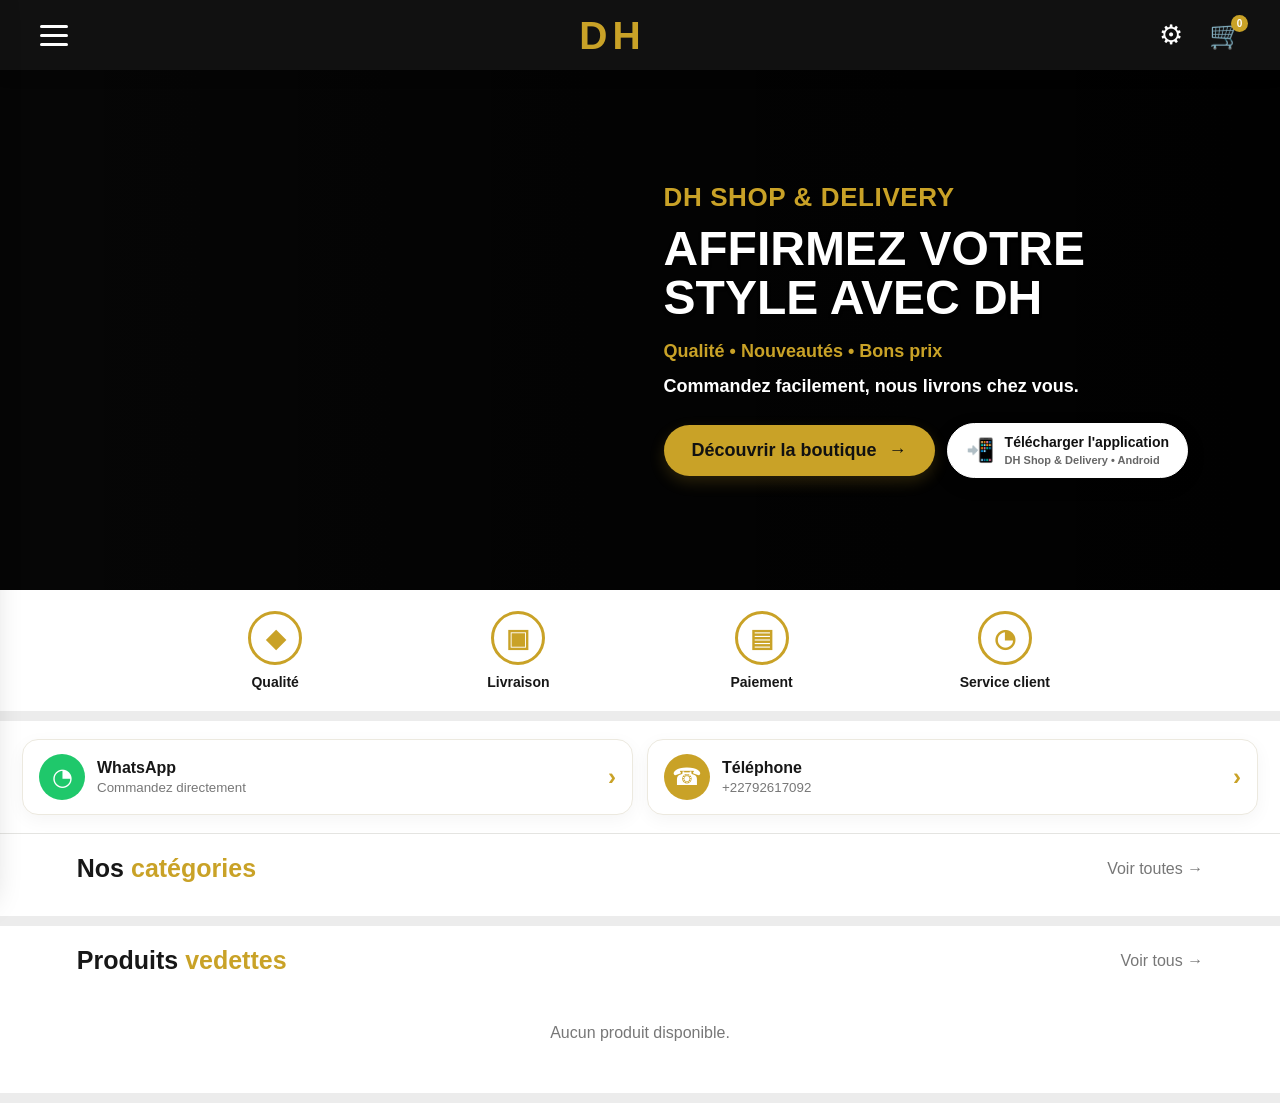
<file: index.html>
<!doctype html>
<html lang="fr">
<head>
<meta charset="utf-8">
<meta name="viewport" content="width=device-width,initial-scale=1,viewport-fit=cover">
<meta name="theme-color" content="#111111">
<title>DH Shop & Delivery</title>
<meta name="description" content="DH Shop & Delivery — Mode, sport, accessoires et plus.">
<link rel="stylesheet" href="style.css?v=900">
</head>
<body>
<header class="topbar">
  <button id="menuBtn" class="head-icon" aria-label="Ouvrir le menu"><span></span><span></span><span></span></button>
  <a href="#accueil" class="head-logo" aria-label="DH Shop & Delivery">DH</a>
  <div class="head-right">
    <a href="admin.html" class="head-icon gear" aria-label="Administration">⚙</a>
    <button id="cartBtn" class="head-icon cart" aria-label="Panier">🛒<b id="cartCount">0</b></button>
  </div>
</header>

<div id="drawerBackdrop" class="drawer-backdrop"></div>
<aside id="sideMenu" class="side-menu" aria-hidden="true">
  <div class="side-head"><div class="side-logo">DH</div><button id="closeMenu" class="close-menu" aria-label="Fermer">×</button></div>
  <nav class="side-nav">
    <a href="#accueil" data-close-menu><span>⌂</span>Accueil</a>
    <a href="#boutique" data-close-menu><span>▣</span>Boutique</a>
    <a href="#suivi" data-close-menu><span>◉</span>Suivi de commande</a>
    <div id="sideCategories"></div>
    <a href="#panier" data-open-cart><span>🛒</span>Panier</a>
    <a href="#contact" data-close-menu><span>☎</span>Contact</a>
    <a href="admin.html" class="admin-menu"><span>⚙</span>Administration</a>
  </nav>
  <div class="side-foot">
    <div><b>WhatsApp</b><small id="sideWhatsApp">Commandez directement</small></div>
    <div><b>DH Shop & Delivery</b><small>Votre boutique en ligne</small></div>
  </div>
</aside>

<main>
<section id="accueil" class="home">
  <div id="hero" class="hero">
    <div id="heroProducts" class="hero-products" aria-hidden="true"></div>
    <div class="hero-overlay"></div>
    <div class="hero-content">
      <span class="hero-mini">DH SHOP & DELIVERY</span>
      <h1>AFFIRMEZ VOTRE<br><strong>STYLE AVEC DH</strong></h1>
      <p class="hero-points">Qualité • Nouveautés • Bons prix</p>
      <p>Commandez facilement, nous livrons chez vous.</p>
      <div class="hero-actions">
        <a href="#boutique" class="red-btn hero-btn">Découvrir la boutique <span>→</span></a>
        <a href="https://drive.google.com/uc?export=download&id=173XgfcDX1SfFdUmQ3bgEJyu_L2qntNXr" class="app-download-btn" download>
          <span class="app-download-icon">📲</span>
          <span><b>Télécharger l'application</b><small>DH Shop & Delivery • Android</small></span>
        </a>
      </div>
    </div>
  </div>

  <div class="trust-row">
    <div><span class="trust-icon">◆</span><b>Qualité</b></div>
    <div><span class="trust-icon">▣</span><b>Livraison</b></div>
    <div><span class="trust-icon">▤</span><b>Paiement</b></div>
    <div><span class="trust-icon">◔</span><b>Service client</b></div>
  </div>

  <div class="home-contact-strip">
    <a id="homeWhatsapp" class="home-contact-card whatsapp-card" href="#">
      <span class="home-contact-icon">◔</span>
      <span><b>WhatsApp</b><small>Commandez directement</small></span><strong>›</strong>
    </a>
    <a id="homePhone" class="home-contact-card phone-card" href="#">
      <span class="home-contact-icon">☎</span>
      <span><b>Téléphone</b><small id="homePhoneText">Contactez-nous</small></span><strong>›</strong>
    </a>
  </div>

  <section class="home-section">
    <div class="section-title"><h2>Nos <strong>catégories</strong></h2><a href="#boutique">Voir toutes →</a></div>
    <div id="homeCategories" class="home-categories"></div>
  </section>

  <section class="home-section featured">
    <div class="section-title"><h2>Produits <strong>vedettes</strong></h2><a href="#boutique">Voir tous →</a></div>
    <div id="featuredGrid" class="product-grid compact"></div>
  </section>
</section>

<section id="boutique" class="page-section shop-page">
  <div class="page-heading"><h2>Notre <strong>Boutique</strong></h2></div>
  <div id="categoryTabs" class="category-tabs"></div>
  <div class="shop-tools">
    <input id="searchInput" type="search" placeholder="Rechercher un produit…" aria-label="Rechercher">
    <select id="sortSelect" aria-label="Trier">
      <option value="newest">Nouveautés</option>
      <option value="price-asc">Prix croissant</option>
      <option value="price-desc">Prix décroissant</option>
      <option value="name">Nom</option>
    </select>
  </div>
  <p id="productStatus" class="product-status">Chargement…</p>
  <div id="productGrid" class="product-grid"></div>
</section>

<section id="suivi" class="page-section tracking-page">
  <div class="page-heading"><h2>Suivre ma <strong>commande</strong></h2></div>
  <div class="tracking-card">
    <p>Entrez votre référence de commande pour connaître son statut.</p>
    <form id="trackingForm">
      <input id="trackingInput" placeholder="Ex. DH-78770955" autocomplete="off">
      <button class="red-btn">Rechercher</button>
    </form>
    <div id="trackingResult" class="result"></div>
  </div>
</section>

<section id="contact" class="page-section contact-page">
  <div class="page-heading"><h2>Nous <strong>contacter</strong></h2></div>
  <div class="contact-banner">
    <div><b>DH Shop & Delivery</b><span>Votre boutique en ligne</span></div>
  </div>
  <div class="contact-list">
    <a id="contactWhatsapp" href="#" class="contact-card"><span class="contact-round wa">◔</span><div><b>WhatsApp</b><small>Commandez directement</small></div><i>›</i></a>
    <a id="contactPhone" href="#" class="contact-card"><span class="contact-round phone">☎</span><div><b>Téléphone</b><small id="contactPhoneText">—</small></div><i>›</i></a>
    <div class="contact-card"><span class="contact-round fb">f</span><div><b>Facebook</b><small>Page DH Shop & Delivery</small></div><i>›</i></div>
    <div class="contact-card"><span class="contact-round ig">◎</span><div><b>Instagram</b><small>@dhshopdelivery</small></div><i>›</i></div><div class="contact-note"><b>Service client DH</b><small>Nous répondons à vos demandes et commandes directement par WhatsApp.</small></div></div>
</section>
</main>

<nav class="bottom-nav">
  <a href="#accueil" data-nav="accueil"><span>⌂</span><b>Accueil</b></a>
  <a href="#boutique" data-nav="boutique"><span>▣</span><b>Boutique</b></a>
  <a href="#panier" id="bottomCart" data-nav="panier"><span>🛒</span><b>Panier</b></a>
  <a href="#contact" data-nav="contact"><span>☎</span><b>Contact</b></a>
</nav>

<div id="overlay" class="modal-overlay"></div>
<aside id="cartDrawer" class="cart-drawer">
  <div class="drawer-title"><h2>Mon panier</h2><button id="closeCart">×</button></div>
  <div id="cartItems"></div>
  <div class="cart-summary"><div><span>Sous-total</span><b id="cartTotal">0 FCFA</b></div><small>Livraison selon la zone.</small><button id="checkoutBtn" class="red-btn full">Passer la commande</button></div>
</aside>

<div id="productModal" class="modal">
  <div class="modal-box product-modal"><button id="closeProductModal" class="modal-close">×</button><div id="modalContent"></div></div>
</div>

<div id="checkoutModal" class="modal">
  <div class="modal-box checkout-modal"><button id="closeCheckoutModal" class="modal-close">×</button>
    <div class="page-heading"><h2>Finaliser la <strong>commande</strong></h2></div>
    <form id="checkoutForm">
      <label>Nom et prénom *<input id="customerName" required placeholder="Votre nom"></label>
      <label>Téléphone *<input id="customerPhone" required inputmode="tel" placeholder="Votre numéro"></label>
      <label>Adresse exacte *<textarea id="customerAddress" required placeholder="Ville, quartier, rue, repère…"></textarea></label>
      <label>Mode de paiement<select id="paymentMethod"><option>Paiement à la livraison</option></select></label>
      <div class="checkout-total">Total <b id="checkoutTotal">0 FCFA</b></div>
      <button class="red-btn full">Confirmer la commande</button>
      <div id="checkoutMessage" class="result"></div>
    </form>
  </div>
</div>

<script src="app.js?v=900"></script>
</body>
</html>
</file>
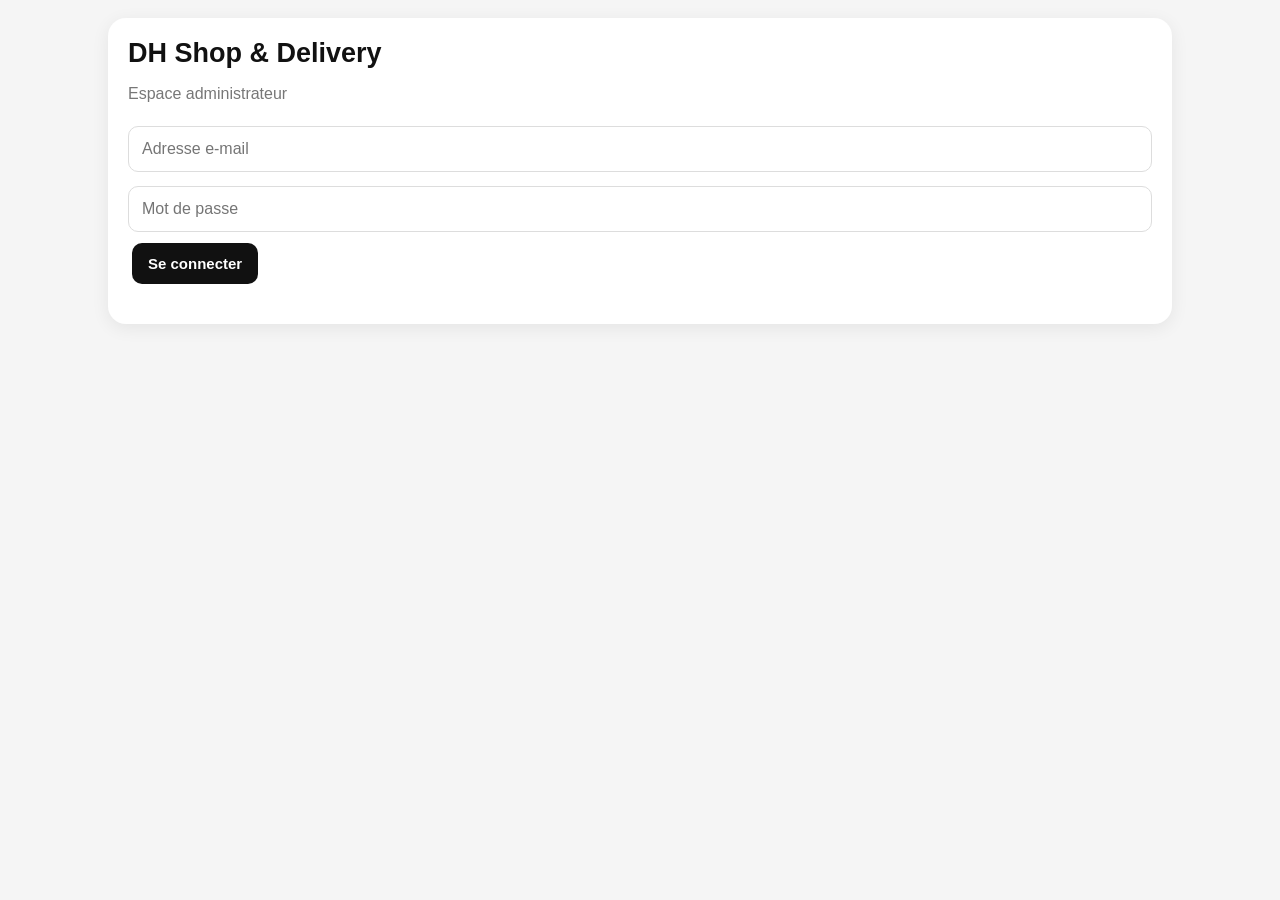
<file: admin.html>
<!DOCTYPE html>
<html lang="fr">
<head>
  <meta charset="UTF-8">
  <meta name="viewport" content="width=device-width, initial-scale=1.0">

  <title>DH Shop & Delivery — Administration</title>

  <style>
    *{
      box-sizing:border-box;
    }

    body{
      margin:0;
      font-family:Arial,sans-serif;
      background:#f5f5f5;
      color:#111;
    }

    .container{
      max-width:1100px;
      margin:auto;
      padding:18px;
    }

    .card{
      background:#fff;
      border-radius:18px;
      padding:20px;
      margin-bottom:18px;
      box-shadow:0 4px 18px rgba(0,0,0,.07);
    }

    h1{
      margin:0 0 6px;
      font-size:27px;
    }

    h2{
      margin-top:0;
    }

    h3{
      margin-top:0;
    }

    .muted{
      color:#777;
    }

    input,
    textarea,
    select{
      width:100%;
      padding:13px;
      margin:7px 0;
      border:1px solid #ddd;
      border-radius:10px;
      font-size:16px;
      background:#fff;
    }

    textarea{
      min-height:90px;
      resize:vertical;
    }

    button{
      border:0;
      border-radius:10px;
      padding:12px 16px;
      font-weight:700;
      cursor:pointer;
      margin:4px;
      font-size:15px;
    }

    button:disabled{
      opacity:.5;
      cursor:not-allowed;
    }

    .primary{
      background:#111;
      color:#fff;
    }

    .secondary{
      background:#eee;
      color:#111;
    }

    .danger{
      background:#b00020;
      color:#fff;
    }

    .stats{
      display:grid;
      grid-template-columns:repeat(4,1fr);
      gap:12px;
      margin-bottom:18px;
    }

    .stat{
      background:#fff;
      padding:18px;
      border-radius:15px;
    }

    .stat strong{
      display:block;
      font-size:28px;
      margin-top:7px;
    }

    .product{
      border:1px solid #eee;
      border-radius:15px;
      padding:16px;
      margin:12px 0;
    }

    .product-top{
      display:flex;
      justify-content:space-between;
      gap:12px;
      align-items:center;
    }

    .product-image{
      width:90px;
      height:90px;
      object-fit:cover;
      border-radius:12px;
      margin-bottom:10px;
    }

    .badge{
      display:inline-block;
      background:#111;
      color:#fff;
      padding:5px 9px;
      border-radius:20px;
      font-size:12px;
    }

    .available{
      color:#16803c;
      font-weight:700;
    }

    .unavailable{
      color:#b00020;
      font-weight:700;
    }

    .hidden{
      display:none !important;
    }

    .message{
      margin-top:10px;
      font-weight:700;
    }

    /* COMMANDES */

    .order{
      border:1px solid #e5e5e5;
      border-radius:16px;
      padding:18px;
      margin:14px 0;
      background:#fff;
    }

    .order-header{
      display:flex;
      justify-content:space-between;
      align-items:center;
      gap:12px;
      flex-wrap:wrap;
      border-bottom:1px solid #eee;
      padding-bottom:12px;
      margin-bottom:14px;
    }

    .order-number{
      font-size:18px;
      font-weight:700;
    }

    .order-date{
      color:#777;
      font-size:14px;
    }

    .order-info{
      line-height:1.7;
    }

    .order-items{
      background:#f7f7f7;
      border-radius:12px;
      padding:12px;
      margin:12px 0;
    }

    .order-item{
      padding:7px 0;
      border-bottom:1px solid #ddd;
    }

    .order-item:last-child{
      border-bottom:0;
    }

    .order-total{
      font-size:20px;
      font-weight:700;
      margin:12px 0;
    }

    .status-row{
      display:flex;
      gap:8px;
      align-items:center;
      flex-wrap:wrap;
    }

    .status-select{
      max-width:300px;
      margin:0;
    }

    .status-nouvelle{
      color:#b26a00;
      font-weight:700;
    }

    .status-preparation{
      color:#8a5a00;
      font-weight:700;
    }

    .status-livraison{
      color:#1769aa;
      font-weight:700;
    }

    .status-livree{
      color:#16803c;
      font-weight:700;
    }

    .status-annulee{
      color:#b00020;
      font-weight:700;
    }

    .orders-toolbar{
      display:flex;
      gap:10px;
      flex-wrap:wrap;
      margin-bottom:15px;
    }

    .orders-toolbar select{
      max-width:300px;
      margin:0;
    }

    /* PARAMÈTRES */

    .settings-box{
      background:#f8f8f8;
      border-radius:14px;
      padding:15px;
      margin-top:12px;
    }

    .settings-label{
      display:block;
      font-weight:700;
      margin-bottom:4px;
    }

    .settings-help{
      color:#777;
      font-size:14px;
      margin:4px 0 10px;
    }

    .settings-message{
      margin-top:10px;
      font-weight:700;
    }

    @media(max-width:700px){

      .stats{
        grid-template-columns:repeat(2,1fr);
      }

      .product-top{
        display:block;
      }

      .status-select{
        max-width:100%;
      }

      .orders-toolbar select{
        max-width:100%;
      }
    }
  </style>
</head>

<body>

<div class="container">

  <!-- CONNEXION -->

  <div class="card" id="loginBox">

    <h1>DH Shop & Delivery</h1>

    <p class="muted">
      Espace administrateur
    </p>

    <input
      id="email"
      type="email"
      placeholder="Adresse e-mail"
    >

    <input
      id="password"
      type="password"
      placeholder="Mot de passe"
    >

    <button
      id="loginBtn"
      class="primary"
    >
      Se connecter
    </button>

    <p id="loginMessage"></p>

  </div>


  <!-- TABLEAU DE BORD -->

  <div id="dashboard" class="hidden">

    <!-- EN-TÊTE -->

    <div class="card">

      <div style="
        display:flex;
        justify-content:space-between;
        align-items:center;
        gap:10px;
        flex-wrap:wrap;
      ">

        <div>

          <h1>
            Tableau de bord
          </h1>

          <p class="muted">
            Gestion de DH Shop & Delivery
          </p>

        </div>

        <button
          id="logoutBtn"
          class="secondary"
        >
          Se déconnecter
        </button>

      </div>

    </div>


    <!-- STATISTIQUES -->

    <div class="stats">

      <div class="stat">
        Produits
        <strong id="productCount">0</strong>
      </div>

      <div class="stat">
        Commandes
        <strong id="orderCount">0</strong>
      </div>

      <div class="stat">
        Disponibles
        <strong id="availableCount">0</strong>
      </div>

      <div class="stat">
        Ruptures
        <strong id="outCount">0</strong>
      </div>

    </div>


    <!-- PRODUITS -->

    <div class="card">

      <div style="
        display:flex;
        justify-content:space-between;
        align-items:center;
        gap:10px;
        flex-wrap:wrap;
      ">

        <div>

          <h2>
            📦 Produits
          </h2>

          <p class="muted">
            Ajoute et gère les produits de ta boutique.
          </p>

        </div>

        <button
          id="addProductBtn"
          class="primary"
        >
          + Ajouter un produit
        </button>

      </div>

      <div id="productsList">
        Chargement des produits...
      </div>

    </div>


    <!-- FORMULAIRE PRODUIT -->

    <div
      class="card hidden"
      id="productFormCard"
    >

      <h2 id="productFormTitle">
        Ajouter un produit
      </h2>

      <input
        id="productName"
        type="text"
        placeholder="Nom du produit"
      >

      <input
        id="productCategory"
        type="text"
        placeholder="Catégorie"
      >

      <input
        id="productPrice"
        type="number"
        placeholder="Prix en FCFA"
      >

      <input
        id="productStock"
        type="number"
        placeholder="Stock"
      >

      <input
        id="productImage"
        type="text"
        placeholder="Lien de l'image du produit"
      >

      <input
        id="productBadge"
        type="text"
        placeholder="Badge : NOUVEAU, POPULAIRE..."
      >

      <textarea
        id="productDescription"
        placeholder="Description du produit"
      ></textarea>

      <select id="productAvailable">

        <option value="true">
          Produit disponible
        </option>

        <option value="false">
          Rupture de stock
        </option>

      </select>

      <div>

        <button
          id="saveProductBtn"
          class="primary"
        >
          Enregistrer
        </button>

        <button
          id="cancelProductBtn"
          class="secondary"
        >
          Annuler
        </button>

      </div>

      <p
        id="productMessage"
        class="message"
      ></p>

    </div>


    <!-- COMMANDES -->

    <div class="card">

      <div style="
        display:flex;
        justify-content:space-between;
        align-items:center;
        gap:10px;
        flex-wrap:wrap;
      ">

        <div>

          <h2>
            🛒 Commandes
          </h2>

          <p class="muted">
            Consulte et gère toutes les commandes de ta boutique.
          </p>

        </div>

        <button
          id="refreshOrdersBtn"
          class="primary"
        >
          🔄 Actualiser
        </button>

      </div>


      <div class="orders-toolbar">

        <select id="orderFilter">

          <option value="all">
            Toutes les commandes
          </option>

          <option value="nouvelle">
            🟠 Nouvelles
          </option>

          <option value="preparation">
            🟡 En préparation
          </option>

          <option value="livraison">
            🔵 En livraison
          </option>

          <option value="livree">
            🟢 Livrées
          </option>

          <option value="annulee">
            🔴 Annulées
          </option>

        </select>

      </div>


      <div id="ordersList">
        Chargement des commandes...
      </div>

    </div>


    <!-- PARAMÈTRES -->

    <div class="card">

      <h2>
        ⚙️ Paramètres
      </h2>

      <p>
        Boutique :
        <strong>
          DH Shop & Delivery
        </strong>
      </p>

      <p>
        Paiement :
        <strong>
          À la livraison
        </strong>
      </p>


      <div class="settings-box">

        <label
          class="settings-label"
          for="whatsappNumber"
        >
          📱 Numéro WhatsApp
        </label>

        <p class="settings-help">
          Entre le numéro au format international,
          sans le signe +.
          Exemple : 22792617092
        </p>

        <input
          id="whatsappNumber"
          type="tel"
          inputmode="numeric"
          placeholder="22792617092"
          value="22792617092"
        >

        <button
          id="saveWhatsappBtn"
          class="primary"
          type="button"
        >
          💾 Enregistrer le numéro
        </button>

        <p
          id="whatsappMessage"
          class="settings-message"
        ></p>

      </div>

    </div>

  </div>

</div>


<script src="admin.js?v=11"></script>

</body>
  </html>
</file>
<file: style.css>
*{box-sizing:border-box}html,body{width:100%;max-width:100%;min-width:0}body{overflow-x:hidden}
:root{--gold:#C9A227;--gold2:#A88416;--black:#0B0B0B;--dark:#111111;--bg:#f4f4f2;--text:#171717;--muted:#777;--line:#e4e4e1}
html{scroll-behavior:smooth}
body{margin:0;background:var(--bg);color:var(--text);font-family:Arial,Helvetica,sans-serif;padding-bottom:78px}
a{text-decoration:none;color:inherit}
button,input,select,textarea{font:inherit}
.topbar{height:70px;background:#111;color:#fff;display:flex;align-items:center;justify-content:space-between;padding:0 20px;position:sticky;top:0;z-index:100;box-shadow:0 3px 15px #0003}
.head-logo{font-size:39px;line-height:1;font-weight:900;letter-spacing:5px;color:var(--gold)}
.head-right{display:flex;align-items:center;gap:17px}
.head-icon{border:0;background:transparent;color:#fff;width:38px;height:38px;display:flex;align-items:center;justify-content:center;cursor:pointer;font-size:27px}.topbar>.head-icon:first-child{flex-direction:column}
.head-icon span{display:block;width:28px;height:3px;background:#fff;border-radius:3px;margin:3px 0}
.head-icon.gear{font-size:27px}
.cart{position:relative}
.cart b{position:absolute;right:-3px;top:-1px;background:var(--gold);color:#fff;border-radius:50%;min-width:17px;height:17px;font-size:10px;line-height:17px;text-align:center}
.hero{min-height:445px;background:#333 center/cover no-repeat;position:relative;color:#fff;display:flex;align-items:flex-end}
.hero-overlay{position:absolute;inset:0;background:linear-gradient(90deg,#0009 0%,#0004 52%,#0002 100%)}
.hero-content{position:relative;z-index:2;padding:55px 28px 60px;max-width:650px}
.hero-mini{color:var(--gold);font-weight:900;font-size:26px}
.hero h1{font-size:39px;line-height:1.05;margin:13px 0 15px;font-weight:900;text-shadow:0 2px 3px #0008}
.hero h1 strong{color:#fff}
.hero p{font-size:16px;font-weight:600;margin:0 0 25px}
.red-btn{display:inline-flex;align-items:center;justify-content:center;gap:12px;background:var(--gold);border:0;border-radius:34px;color:#fff;font-weight:800;padding:15px 28px;cursor:pointer;box-shadow:0 6px 15px #C9A22733}
.red-btn:hover{background:var(--gold2)}
.hero-btn{font-size:18px}
.trust-row{width:100%;display:grid;grid-template-columns:repeat(4,minmax(0,1fr));background:#fff;padding:25px 8px 27px;border-bottom:10px solid #ececec}
.trust-row div{min-width:0;text-align:center;display:flex;flex-direction:column;align-items:center;gap:9px;font-size:14px}
.trust-icon{width:58px;height:58px;border:3px solid var(--gold);border-radius:50%;display:flex;align-items:center;justify-content:center;color:var(--gold);font-size:25px;font-weight:900}
.home-section{padding:22px 18px 12px;background:#fff;border-bottom:10px solid #ececec}
.section-title{display:flex;justify-content:space-between;align-items:center;gap:12px;margin-bottom:14px}
.section-title h2,.page-heading h2{font-size:25px;margin:0;font-weight:800}
.section-title h2 strong,.page-heading h2 strong{color:var(--gold)}
.section-title a{color:#777;font-size:16px;white-space:nowrap}
.home-categories{display:flex;gap:10px;overflow-x:auto;scrollbar-width:none;padding-bottom:5px}
.home-categories::-webkit-scrollbar{display:none}
.home-cat{min-width:205px;height:155px;border-radius:20px;overflow:hidden;position:relative;background:#ddd;color:#fff;flex:0 0 auto}
.home-cat:after{content:"";position:absolute;inset:0;background:linear-gradient(transparent 30%,#000b)}
.home-cat img{width:100%;height:100%;object-fit:cover}
.home-cat .cat-text{position:absolute;z-index:2;left:15px;right:12px;bottom:12px;display:flex;justify-content:space-between;align-items:end;font-size:18px;font-weight:800}
.home-cat .cat-arrow{font-size:25px}
.page-section{background:#f5f5f5;min-height:0;border-bottom:8px solid #ececec}
.page-heading{background:#fff;padding:28px 30px;border-bottom:1px solid #ddd}
.category-tabs{background:#fff;padding:18px 20px 15px;display:flex;gap:14px;overflow-x:auto;scrollbar-width:none;white-space:nowrap}
.category-tabs::-webkit-scrollbar{display:none}
.category-tab{border:2px solid #ddd;background:#f4f4f4;color:#333;border-radius:30px;padding:12px 28px;font-weight:800;font-size:17px;cursor:pointer;box-shadow:inset 0 -1px 2px #00000010}
.category-tab.active{background:var(--gold);border-color:var(--gold);color:#fff}
.shop-tools{padding:10px 30px 4px;display:flex;gap:10px;background:#fff}
.shop-tools input,.shop-tools select{border:1px solid #ddd;border-radius:12px;padding:12px;background:#fff;min-width:0}
.shop-tools input{flex:1}
.product-status{padding:4px 30px 10px;margin:0;background:#fff;color:#888;font-size:13px}
.product-grid{width:100%;padding:0 18px 24px;display:grid;grid-template-columns:repeat(2,minmax(0,1fr));gap:12px}
.product-grid.compact{padding:0;gap:16px}
.card{background:#fff;border-radius:18px;overflow:hidden;position:relative;box-shadow:0 3px 12px #00000010}
.pic{height:205px;background:#eee;cursor:pointer;overflow:hidden}
.pic img{width:100%;height:100%;object-fit:cover}
.placeholder{display:flex;height:100%;align-items:center;justify-content:center;color:#bbb;font-size:50px}
.info{padding:14px 18px 18px}
.info h3{font-size:18px;margin:0 0 5px;white-space:nowrap;overflow:hidden;text-overflow:ellipsis}
.info p{margin:0 0 16px;color:#8a8a8a;font-size:15px;white-space:nowrap;overflow:hidden;text-overflow:ellipsis}
.price{color:var(--gold);font-size:20px;font-weight:900}
.cardBtns{display:flex;justify-content:flex-end;margin-top:-28px}
.add{border:0;background:var(--gold);color:#fff;width:48px;height:48px;border-radius:50%;font-size:29px;cursor:pointer;box-shadow:0 4px 10px #C9A22733}
.view{display:none}
.badge{position:absolute;z-index:3;left:15px;top:15px;background:var(--gold);color:#fff;border-radius:18px;padding:8px 12px;font-size:13px;font-weight:900}
.card:before{content:"♡";position:absolute;z-index:4;right:14px;top:12px;width:43px;height:43px;border-radius:50%;background:#fff;display:flex;align-items:center;justify-content:center;font-size:26px;color:#777;box-shadow:0 2px 8px #0002}
.tracking-page{padding-bottom:25px}
.tracking-card{margin:16px 18px;background:#fff;border-radius:20px;padding:20px;box-shadow:0 3px 14px #0001}
.tracking-card p{color:#777}
.tracking-card form{display:flex;flex-direction:column;gap:10px}
.tracking-card input{width:100%;border:1px solid #ddd;border-radius:12px;padding:14px}
.result{margin-top:15px;padding:12px;border-radius:10px;background:#fafafa}
.contact-page{padding-bottom:20px}
.contact-banner{margin:14px 18px;border-radius:20px;min-height:140px;background:linear-gradient(135deg,#0B0B0B,#111);color:#fff;display:flex;align-items:end;padding:25px;position:relative;overflow:hidden}
.contact-banner:after{content:"DH";position:absolute;right:15px;bottom:-25px;font-size:160px;font-weight:900;color:#fff1}
.contact-banner div{position:relative;z-index:2}.contact-banner b{display:block;font-size:24px}.contact-banner span{color:#ccc;margin-top:7px;display:block}
.contact-list{padding:0 18px}
.contact-card{background:#fff;border-radius:18px;min-height:68px;margin:10px 0;padding:11px 15px;display:flex;align-items:center;gap:15px;box-shadow:0 2px 12px #0001}
.contact-card>div{flex:1}.contact-card b{display:block;font-size:18px}.contact-card small{display:block;color:#888;margin-top:3px;font-size:14px}.contact-card i{font-style:normal;font-size:30px;color:#ccc}
.contact-round{width:53px;height:53px;border-radius:50%;display:flex;align-items:center;justify-content:center;color:#fff;font-size:25px;font-weight:900;flex:0 0 auto}
.wa{background:#25d366}.phone{background:var(--gold)}.fb{background:#1976d2}.ig{background:linear-gradient(135deg,#E0B93B,#ee2a7b,#6228d7)}.addr{background:#111}
.map-card{margin:28px 30px;background:#111;color:#fff;border-radius:20px;padding:20px;display:grid;grid-template-columns:1fr auto;gap:8px;align-items:center}.map-card small{color:#bbb}.map-card a{grid-row:1/3;grid-column:2;background:var(--gold);padding:13px 15px;border-radius:10px;color:#fff;font-weight:800}
.bottom-nav{position:fixed;z-index:90;left:0;right:0;bottom:0;height:78px;background:#fff;border-top:1px solid #ddd;display:grid;grid-template-columns:repeat(4,1fr);box-shadow:0 -3px 15px #00000010}
.bottom-nav a{display:flex;flex-direction:column;align-items:center;justify-content:center;gap:5px;color:#777;font-size:13px}.bottom-nav a span{font-size:28px;line-height:1}.bottom-nav a.active{color:var(--gold)}.bottom-nav b{font-size:13px}
.drawer-backdrop,.modal-overlay{position:fixed;inset:0;background:#0008;z-index:110;display:none}.drawer-backdrop.open,.modal-overlay.open{display:block}
.side-menu{position:fixed;z-index:120;left:0;top:0;bottom:0;width:min(520px,78vw);background:#fff;transform:translateX(-105%);transition:.25s ease;display:flex;flex-direction:column;box-shadow:8px 0 30px #0003}.side-menu.open{transform:translateX(0)}
.side-head{height:105px;display:flex;align-items:center;justify-content:space-between;padding:0 25px;border-bottom:1px solid #ddd}.side-logo{color:var(--gold);font-size:34px;font-weight:900;letter-spacing:4px}.close-menu{border:0;background:none;font-size:38px;cursor:pointer}.side-nav{padding:14px 20px;overflow:auto;flex:1}.side-nav a{display:flex;align-items:center;gap:18px;padding:17px 10px;font-size:19px;font-weight:700}.side-nav a span{width:28px;color:var(--gold);font-size:25px;text-align:center}.side-nav .admin-menu{margin-top:15px;border-top:1px solid #eee;padding-top:22px}.side-foot{border-top:1px solid #ddd;padding:18px 25px;color:#777}.side-foot div{margin:12px 0}.side-foot b,.side-foot small{display:block}.side-foot b{color:#333}.side-foot small{margin-top:4px}
.cart-drawer{position:fixed;z-index:130;right:0;top:0;bottom:0;width:min(520px,92vw);background:#fff;transform:translateX(105%);transition:.25s ease;display:flex;flex-direction:column}.cart-drawer.open{transform:translateX(0)}
.drawer-title{display:flex;align-items:center;justify-content:space-between;padding:22px;border-bottom:1px solid #ddd}.drawer-title h2{margin:0}.drawer-title button,.modal-close{border:0;background:none;font-size:34px;cursor:pointer}.cart-drawer #cartItems{overflow:auto;flex:1;padding:10px 18px}
.row{display:grid;grid-template-columns:75px 1fr auto;gap:12px;padding:13px 0;border-bottom:1px solid #eee}.thumb{width:75px;height:75px;background:#eee;border-radius:10px;overflow:hidden;display:flex;align-items:center;justify-content:center}.thumb img{width:100%;height:100%;object-fit:cover}.row h4{margin:2px 0 5px}.row small{color:#777}.qty{display:flex;align-items:center;gap:12px;margin-top:8px}.qty button{border:0;background:#eee;border-radius:8px;width:30px;height:30px}.remove{border:0;background:none;color:var(--gold);font-size:12px}.cart-summary{padding:18px;border-top:1px solid #ddd;background:#fff}.cart-summary>div{display:flex;justify-content:space-between;font-size:18px}.cart-summary small{color:#888;display:block;margin:8px 0 15px}.full{width:100%}
.modal{position:fixed;z-index:140;inset:0;background:#0008;display:none;align-items:center;justify-content:center;padding:12px}.modal.open{display:flex}.modal-box{width:min(760px,100%);max-height:94vh;overflow:auto;background:#fff;border-radius:22px;position:relative;padding:25px}.product-modal{padding-top:42px}.modal-close{position:absolute;right:15px;top:8px}.modalProduct>div:first-child{height:260px;background:#eee;border-radius:16px;overflow:hidden}.modalProduct img{width:100%;height:100%;object-fit:cover}.modalProduct em{color:var(--gold);font-style:normal;font-size:13px;font-weight:800}.modalProduct h2{margin:8px 0}.modalProduct h3{font-size:23px;color:var(--gold)}.variant-label{display:block;margin:14px 0;font-weight:700}.variant-label select{width:100%;margin-top:7px;padding:12px;border:1px solid #ddd;border-radius:10px;background:#fff}
.checkout-modal label{display:block;font-weight:700;margin:15px 0}.checkout-modal input,.checkout-modal textarea,.checkout-modal select{display:block;width:100%;margin-top:7px;padding:13px;border:1px solid #ddd;border-radius:10px}.checkout-modal textarea{min-height:95px}.checkout-total{display:flex;justify-content:space-between;font-size:19px;padding:17px 0}
.empty{grid-column:1/-1;background:#fff;padding:35px;text-align:center;border-radius:15px;color:#777}
@media(max-width:799px){html,body,main{width:100%;max-width:100%;overflow-x:hidden}.topbar{width:100%;max-width:100%}.hero,.trust-row,.home-section,.page-section{width:100%}.hero-content{max-width:100%;padding-left:22px;padding-right:22px}.hero h1{font-size:34px}.hero-mini{font-size:22px}.hero-btn{width:100%;max-width:355px}.section-title h2,.page-heading h2{font-size:24px}.product-grid{grid-template-columns:repeat(2,minmax(0,1fr));padding-left:14px;padding-right:14px;gap:10px}.product-grid.compact{gap:10px}.pic{height:195px}.info{padding:12px 12px 16px}.info h3{font-size:16px}.price{font-size:18px}.add{width:44px;height:44px}.home-categories{padding-left:0}.home-cat{min-width:180px;height:138px}}
@media(min-width:800px){body{padding-bottom:0}.topbar{padding:0 35px}.hero{min-height:540px}.hero-content{padding-left:7%;padding-bottom:85px}.hero h1{font-size:58px}.trust-row{padding-left:12%;padding-right:12%}.home-section{padding-left:6%;padding-right:6%}.home-cat{min-width:260px;height:190px}.product-grid{grid-template-columns:repeat(4,minmax(0,1fr));padding-left:6%;padding-right:6%}.product-grid.compact{grid-template-columns:repeat(4,1fr)}.pic{height:260px}.bottom-nav{display:none}.page-heading{padding-left:6%}.category-tabs,.shop-tools{padding-left:6%;padding-right:6%}.product-status{padding-left:6%;padding-right:6%}.contact-list{max-width:900px;margin:auto}.contact-banner{max-width:900px;margin-left:auto;margin-right:auto}.map-card{max-width:900px;margin-left:auto;margin-right:auto}.modal{align-items:center}.modal-box{border-radius:24px}.side-menu{width:360px}}

@media(max-width:799px){.modal{padding:0}.modal-box{width:100%;max-width:100%;max-height:90vh}.product-modal{padding-left:16px;padding-right:16px}.modalProduct>div:first-child{height:250px}.tracking-card .red-btn{width:100%}.section-title a{font-size:14px}.page-heading{padding:20px 18px}.category-tabs{padding:12px 14px}.shop-tools{padding:8px 14px 2px;flex-direction:column}.shop-tools input,.shop-tools select{width:100%}}


/* DH SIGNATURE V6 */
.shop-page{background:#f4f4f2}
.shop-page .page-heading{background:#fff;border-bottom:1px solid var(--line)}
.shop-page .page-heading h2{letter-spacing:-.5px}
.category-tabs{background:#fff;display:flex;gap:10px;overflow-x:auto;white-space:nowrap;padding-top:10px;padding-bottom:10px;scrollbar-width:none}
.category-tabs::-webkit-scrollbar{display:none}
.category-tab{flex:0 0 auto;border:1px solid #ddd;border-radius:999px;background:#f7f7f5;padding:10px 18px;font-weight:800;color:#333}
.category-tab.active{background:var(--gold);border-color:var(--gold);color:#111}
.shop-tools{background:#fff;border-top:1px solid #eee;padding-top:10px;padding-bottom:12px}
.shop-tools input{border-radius:999px;padding-left:18px;box-shadow:inset 0 0 0 1px #eee}
.shop-tools select{border-radius:999px}
.product-status{background:#f4f4f2;padding-top:8px;color:#777}
.product-grid{padding-top:4px}
.card{border:1px solid #ecece8;box-shadow:0 5px 18px rgba(0,0,0,.07);border-radius:16px}
.pic{height:190px}
.info{padding:12px 13px 15px}
.info h3{font-size:16px;line-height:1.2;margin-bottom:4px}
.info p{font-size:13px;margin-bottom:11px}
.price{font-size:18px}
.add{width:42px;height:42px;font-size:26px;background:var(--gold);color:#111}
.badge{background:var(--gold);color:#111;padding:7px 10px;font-size:12px}
.card:before{width:38px;height:38px;font-size:23px;right:10px;top:10px}
.home-categories{display:flex;gap:12px;overflow-x:auto;scrollbar-width:none;padding-bottom:3px}
.home-categories::-webkit-scrollbar{display:none}
.home-cat{min-width:185px;height:145px;border-radius:17px}
.home-section{padding-top:20px;padding-bottom:16px}
.trust-row{padding-top:21px;padding-bottom:21px}
.trust-icon{width:54px;height:54px}
.tracking-card{max-width:680px;margin:14px auto;background:#fff;border:1px solid #ecece8}
.tracking-card form{gap:9px}
.contact-page{background:#f4f4f2}
.contact-banner{margin-top:10px}
.contact-note{background:#fff;border:1px solid #ecece8;border-radius:16px;padding:16px;margin:12px 18px;color:#333}
.contact-note b{display:block;margin-bottom:4px}
.contact-note small{color:#777}
.modalProduct{display:grid;grid-template-columns:minmax(0,1fr) minmax(0,1fr);gap:22px;align-items:start}
.modalProduct>div:first-child{height:360px}
.modalProduct h2{font-size:28px}
.modalProduct h3{color:var(--gold);font-size:25px}
.modal-stock{display:inline-block;background:#f4f0df;color:#7c6414;padding:7px 10px;border-radius:999px;font-size:13px;font-weight:800}
@media(max-width:799px){
  .topbar{height:68px;padding:0 14px}
  .head-logo{font-size:34px}
  .hero{min-height:430px}
  .hero-content{padding:42px 20px 44px}
  .hero h1{font-size:31px}
  .hero-mini{font-size:20px}
  .trust-row{grid-template-columns:repeat(4,1fr);padding-left:4px;padding-right:4px}
  .trust-row div{font-size:12px}
  .trust-icon{width:51px;height:51px;font-size:21px}
  .home-section{padding-left:16px;padding-right:16px}
  .section-title{margin-bottom:11px}
  .section-title h2,.page-heading h2{font-size:23px}
  .home-cat{min-width:175px;height:132px}
  .product-grid{padding-left:12px;padding-right:12px;gap:10px}
  .pic{height:180px}
  .info{padding:10px 11px 14px}
  .info h3{font-size:15px}
  .info p{font-size:12px}
  .price{font-size:17px}
  .cardBtns{margin-top:-25px}
  .add{width:40px;height:40px}
  .shop-tools{padding-left:12px;padding-right:12px}
  .product-status{padding-left:12px;padding-right:12px}
  .tracking-card{margin:12px 14px;padding:16px}
  .modalProduct{display:block}
  .modalProduct>div:first-child{height:270px}
  .modalProduct h2{font-size:23px}
}

/* DH FINAL POLISH */
.home,.page-section{display:none}
.home.page-active,.page-section.page-active{display:block}
.hero{min-height:520px;background:#0b0b0b center/cover no-repeat;align-items:center;overflow:hidden}
.hero-products{position:absolute;inset:0;display:grid;grid-template-columns:repeat(4,1fr);opacity:.28;filter:saturate(.9)}
.hero-products img{width:100%;height:100%;object-fit:cover;min-width:0}
.hero-overlay{background:linear-gradient(90deg,rgba(0,0,0,.45),rgba(0,0,0,.72) 45%,rgba(0,0,0,.92))}
.hero-content{max-width:720px;margin-left:auto;margin-right:5%;padding:65px 28px;align-self:center}
.hero-mini{letter-spacing:.6px}
.hero h1{font-size:48px;line-height:1.02;margin:12px 0 16px}
.hero-points{color:var(--gold);font-weight:900;font-size:20px;margin:0 0 10px!important}
.hero p{font-size:18px;line-height:1.35}
.hero-btn{background:var(--gold);color:#111}
.hero-btn:hover{background:#e0b93b}
@media(max-width:799px){
  .hero{min-height:520px;background-image:url("assets/dh-hero.jpg");background-position:left center;background-size:cover;align-items:flex-end}
  .hero-products{display:none}
  .hero-overlay{background:linear-gradient(180deg,rgba(0,0,0,.12) 0%,rgba(0,0,0,.34) 38%,rgba(0,0,0,.92) 100%)}
  .hero-content{max-width:none;width:100%;margin:0;padding:34px 20px 34px}
  .hero-mini{font-size:18px}
  .hero h1{font-size:32px}
  .hero-points{font-size:17px}
  .hero p{font-size:16px}
  .hero-btn{width:auto;max-width:100%;padding:14px 22px}
}
.variant-label select{font-weight:800;font-size:17px;border:1.5px solid #d8d8d2}

/* V8 — accueil contacts + suivi mobile */
.home-contact-strip{display:grid;grid-template-columns:repeat(2,minmax(0,1fr));gap:14px;padding:18px 22px;background:#fff;border-bottom:1px solid var(--line)}
.home-contact-card{display:flex;align-items:center;gap:12px;min-width:0;padding:14px 16px;border:1px solid #ece9df;border-radius:16px;background:#fff;box-shadow:0 5px 18px #0000000b}
.home-contact-card .home-contact-icon{width:46px;height:46px;border-radius:50%;display:grid;place-items:center;flex:none;font-size:24px;color:#fff}
.whatsapp-card .home-contact-icon{background:#1fc86b}
.phone-card .home-contact-icon{background:var(--gold)}
.home-contact-card span:nth-child(2){display:flex;flex-direction:column;min-width:0}
.home-contact-card b{font-size:16px}.home-contact-card small{color:#777;margin-top:3px;white-space:nowrap;overflow:hidden;text-overflow:ellipsis}
.home-contact-card strong{margin-left:auto;color:var(--gold);font-size:24px}
@media(max-width:620px){
  .home-contact-strip{grid-template-columns:1fr;padding:14px 16px;gap:10px}
  .home-contact-card{padding:12px 14px}
  .tracking-card form{display:flex;flex-direction:column;gap:10px}
  .tracking-card form input,.tracking-card form button{width:100%;min-width:0}
}

/* DH APP DOWNLOAD — bouton officiel de téléchargement Android */
.hero-actions{display:flex;align-items:center;gap:12px;flex-wrap:wrap}
.app-download-btn{
  display:inline-flex;align-items:center;justify-content:center;gap:10px;
  min-height:52px;padding:10px 18px;border-radius:30px;
  background:#fff;color:#111;border:1px solid #fff;
  font-weight:800;box-shadow:0 6px 18px #0003;
  transition:transform .18s ease,box-shadow .18s ease,background .18s ease;
}
.app-download-btn:hover{transform:translateY(-2px);box-shadow:0 9px 22px #0004;background:#f7f7f7}
.app-download-icon{font-size:23px;line-height:1}
.app-download-btn span:nth-child(2){display:flex;flex-direction:column;align-items:flex-start;line-height:1.15}
.app-download-btn b{font-size:14px}
.app-download-btn small{margin-top:4px;color:#666;font-size:11px;font-weight:600}
@media(max-width:799px){
  .hero-actions{width:100%;align-items:stretch;flex-direction:column}
  .hero-btn,.app-download-btn{width:100%;max-width:355px}
  .app-download-btn{min-height:54px}
}
</file>
